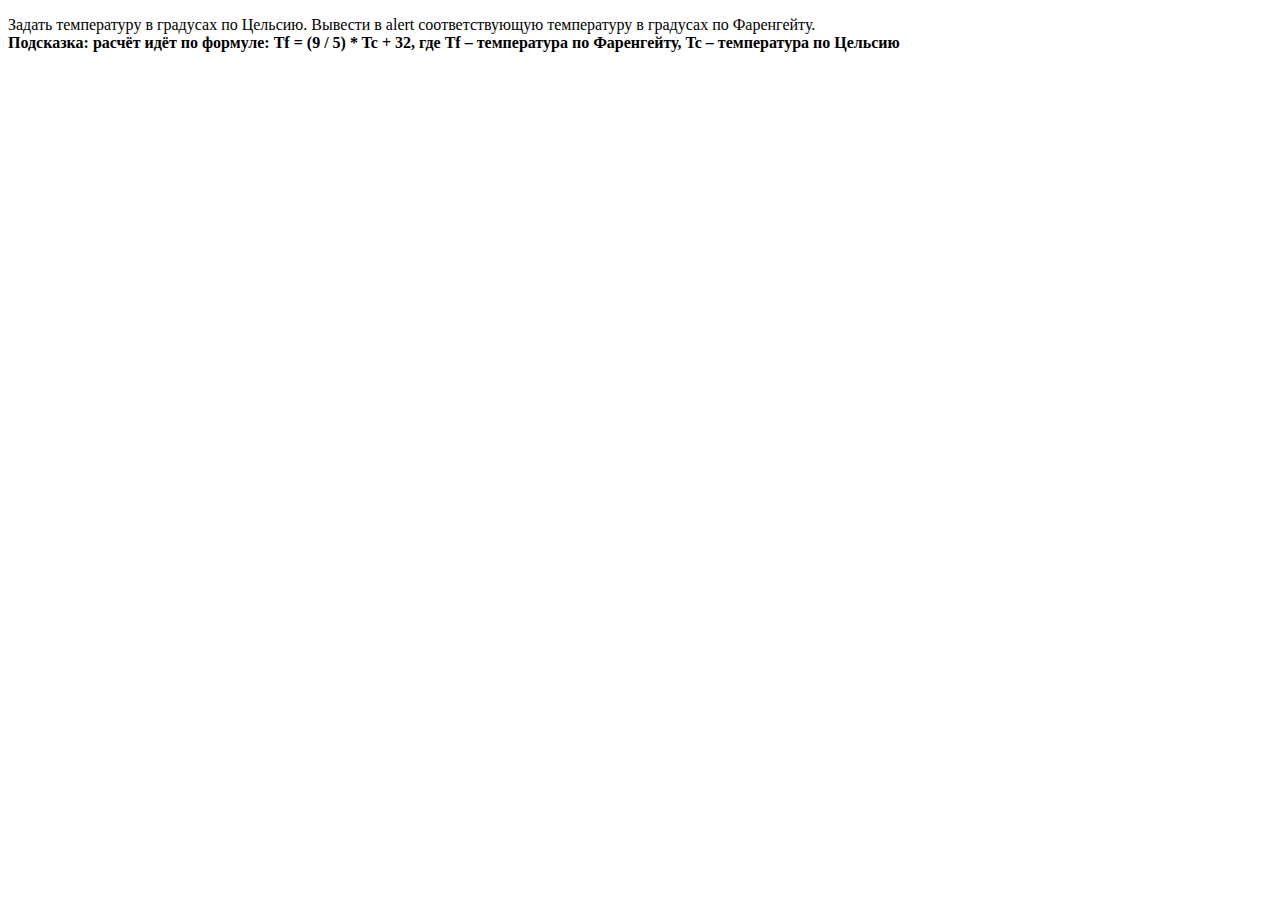
<file: lesson1/task_1.html>
<!DOCTYPE html>
<html lang="en">
<head>
    <meta charset="UTF-8">
    <meta name="viewport" content="width=device-width, initial-scale=1.0">
    <title>Task 1</title>
</head>
<body>
    <p>Задать температуру в градусах по Цельсию. 
        Вывести в alert соответствующую температуру в градусах по Фаренгейту. <br>
        <b>Подсказка: расчёт идёт по формуле: Tf = (9 / 5) * Tc + 32, где Tf – температура по Фаренгейту, Tc – температура по Цельсию</b>
    </p>
    <script>
        var tempC = +prompt("Введите температуру в градусах по Цельсию: ");
        var tempF = (9 / 5) * tempC + 32;
        alert(`Температура по Фаренгейту: ${tempF} °F`)
    </script>
</body>
</html>
</file>
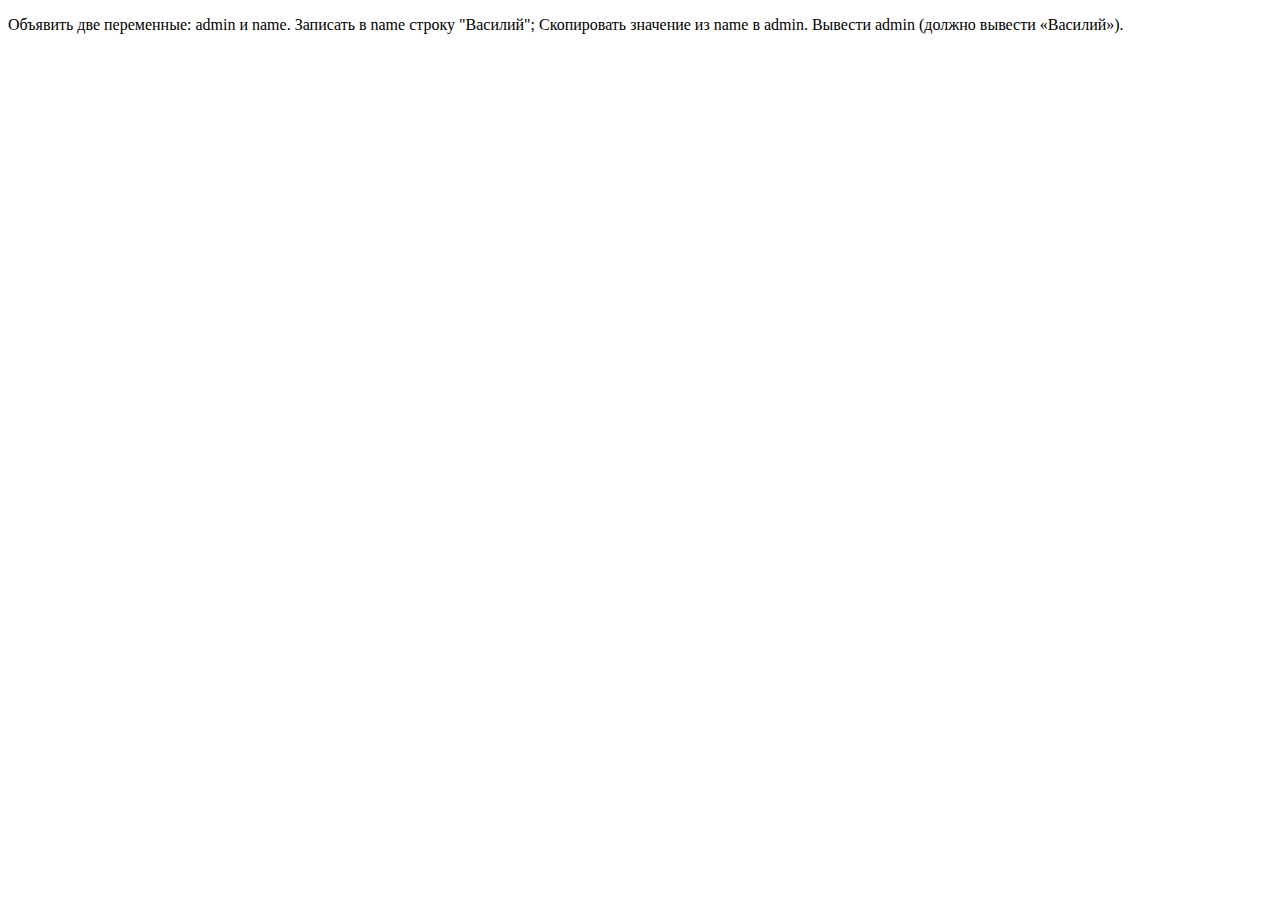
<file: lesson1/task_2.html>
<!DOCTYPE html>
<html lang="en">
<head>
    <meta charset="UTF-8">
    <meta name="viewport" content="width=device-width, initial-scale=1.0">
    <title>Task 2</title>
</head>
<body>
    <p>
        Объявить две переменные: admin и name. Записать в name строку "Василий"; Скопировать значение из name в admin. Вывести admin (должно вывести «Василий»).
    </p>
    <script>
        var admin;
        var name;

        name = "Василий";
        admin = name;

        alert(admin);
    </script>
</body>
</html>
</file>
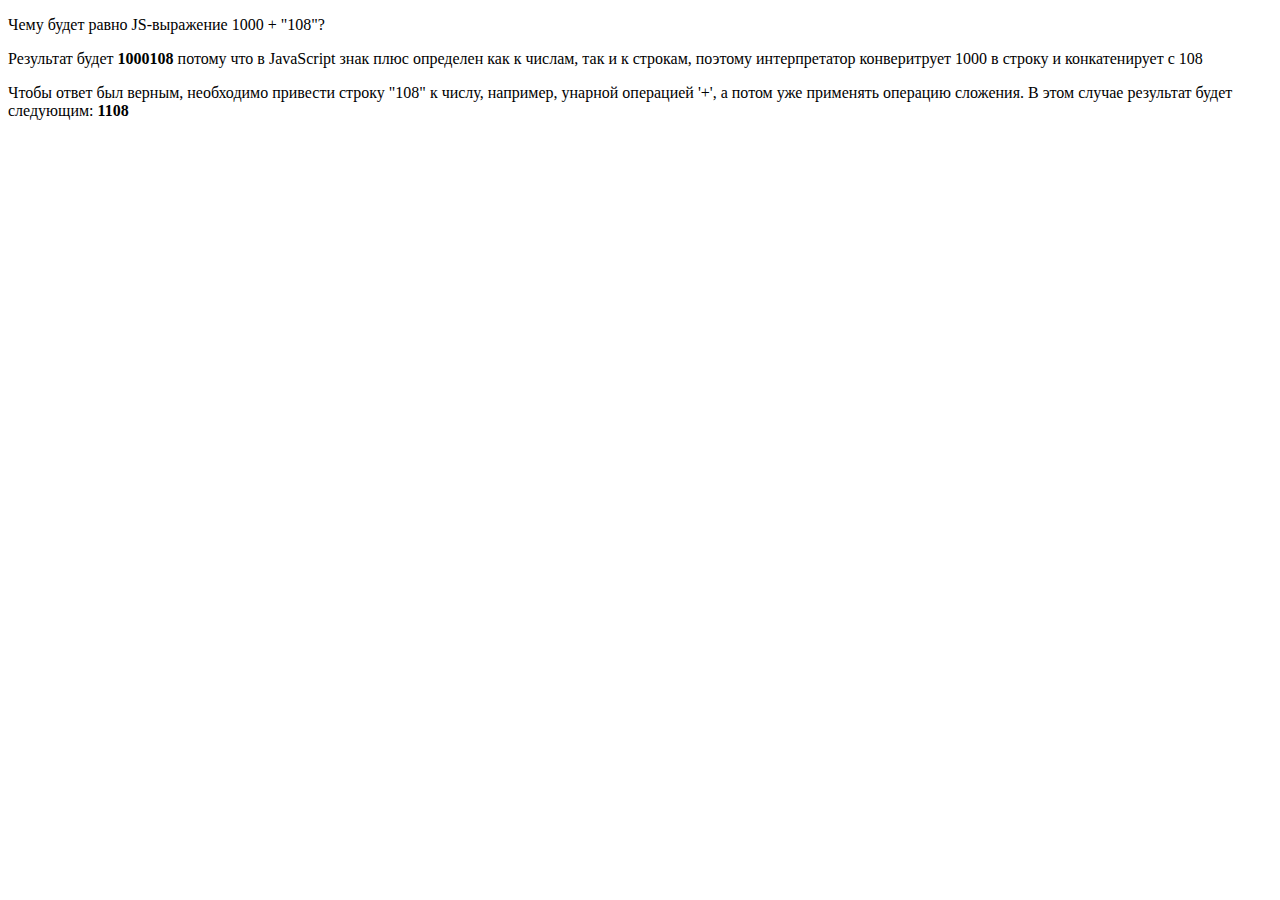
<file: lesson1/task_3.html>
<!DOCTYPE html>
<html lang="en">
<head>
    <meta charset="UTF-8">
    <meta name="viewport" content="width=device-width, initial-scale=1.0">
    <title>Task 3</title>
</head>
<body>
    <p>Чему будет равно JS-выражение 1000 + "108"?</p>
    <p>Результат будет <b id="answer"></b> потому что в JavaScript знак плюс определен как к числам, так и к строкам, поэтому интерпретатор конверитрует 1000 в строку и конкатенирует с 108</p>
    <p>Чтобы ответ был верным, необходимо привести строку "108" к числу, например, унарной операцией '+', а потом уже применять операцию сложения. В этом случае результат будет следующим: <b id="answer2"></b></p>
    <script>
        document.getElementById("answer").innerText = 1000 + "108";
        document.getElementById("answer2").innerText = 1000 + +"108";
    </script>
</body>
</html>
</file>
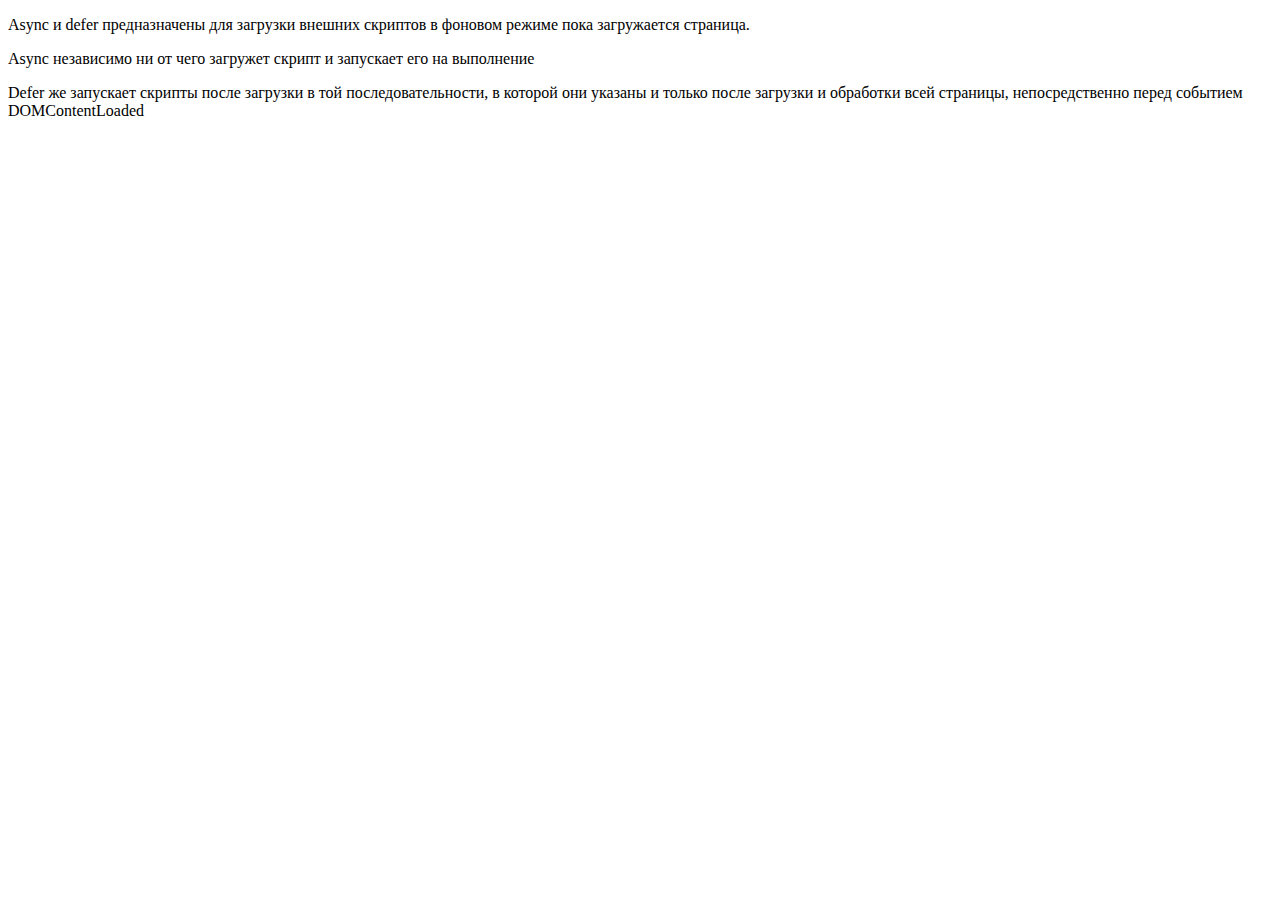
<file: lesson1/task_4.html>
<!DOCTYPE html>
<html lang="en">
<head>
    <meta charset="UTF-8">
    <meta name="viewport" content="width=device-width, initial-scale=1.0">
    <title>Task 4</title>
</head>
<body>
    <p>Async и defer предназначены для загрузки внешних скриптов в фоновом режиме пока загружается страница. </p>
    <p>Async независимо ни от чего загружет скрипт и запускает его на выполнение</p>
    <p>Defer же запускает скрипты после загрузки в той последовательности, в которой они указаны и только после загрузки и обработки всей страницы, непосредственно перед событием DOMContentLoaded</p>
</body>
</html>
</file>
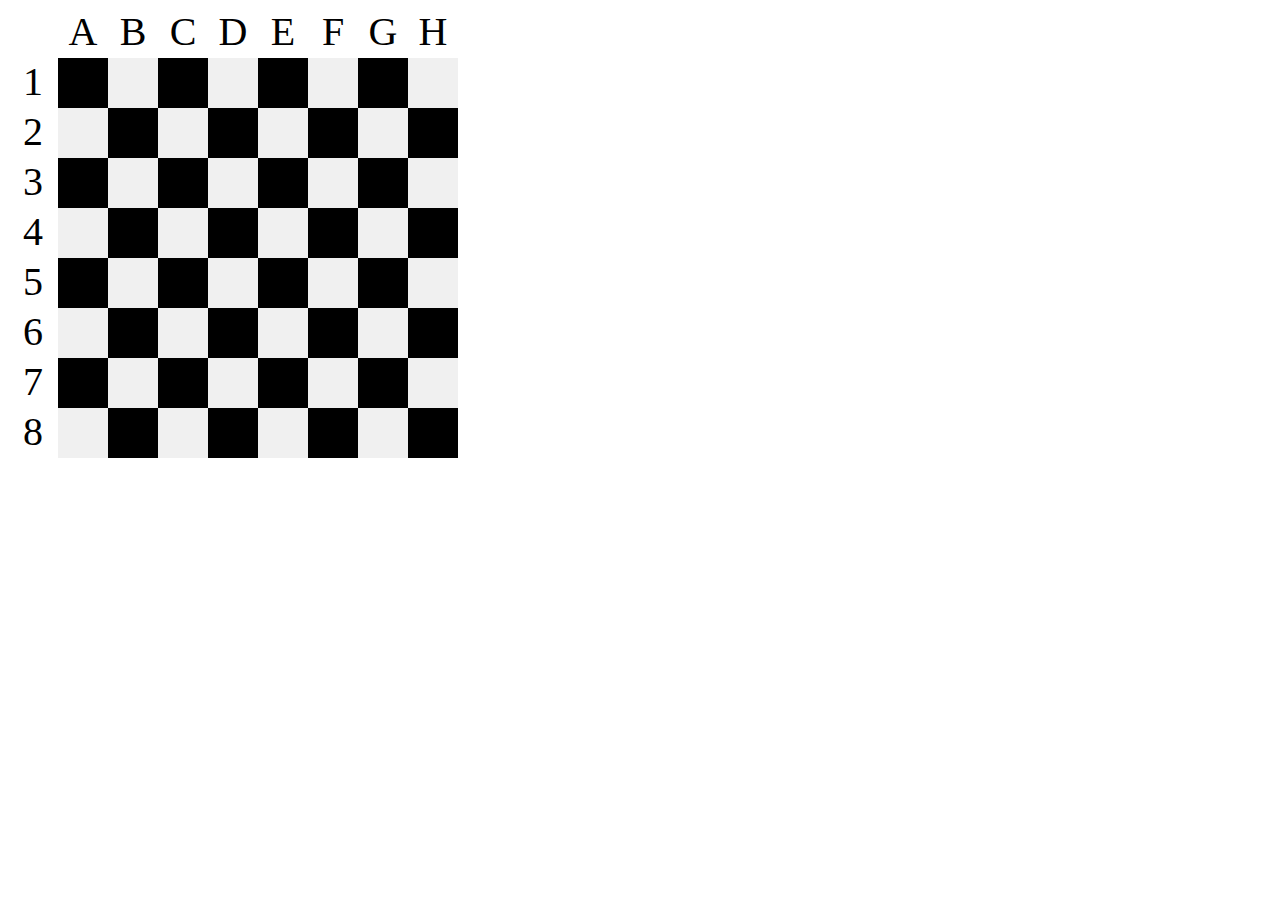
<file: lesson5/chess.html>
<!DOCTYPE html>
<html lang="en">
<head>
    <meta charset="UTF-8">
    <meta name="viewport" content="width=device-width, initial-scale=1.0">
    <title>Chess</title>
    <link rel="stylesheet" href="chess.css">
</head>
<body>
    <div id="chess">
    </div>
    <script src="chess.js"></script>
</body>
</html>
</file>
<file: lesson5/chess.css>
.row{
    display: flex;
}
.cell{
    width: 50px;
    height: 50px;
}
.header{
    width: 50px;
    height: 50px;
    background-color: white;
    color: black;
    font-size: 40px;
    text-align: center;
}
.row:nth-child(2n) .cell:nth-child(2n){
    background-color: black;
}
.row:nth-child(2n) .cell:nth-child(2n + 1){
    background-color: rgb(240, 240, 240);
}
.row:nth-child(2n+1) .cell:nth-child(2n){
    background-color: rgb(240, 240, 240);
}
.row:nth-child(2n+1) .cell:nth-child(2n + 1){
    background-color: black;
}
</file>
